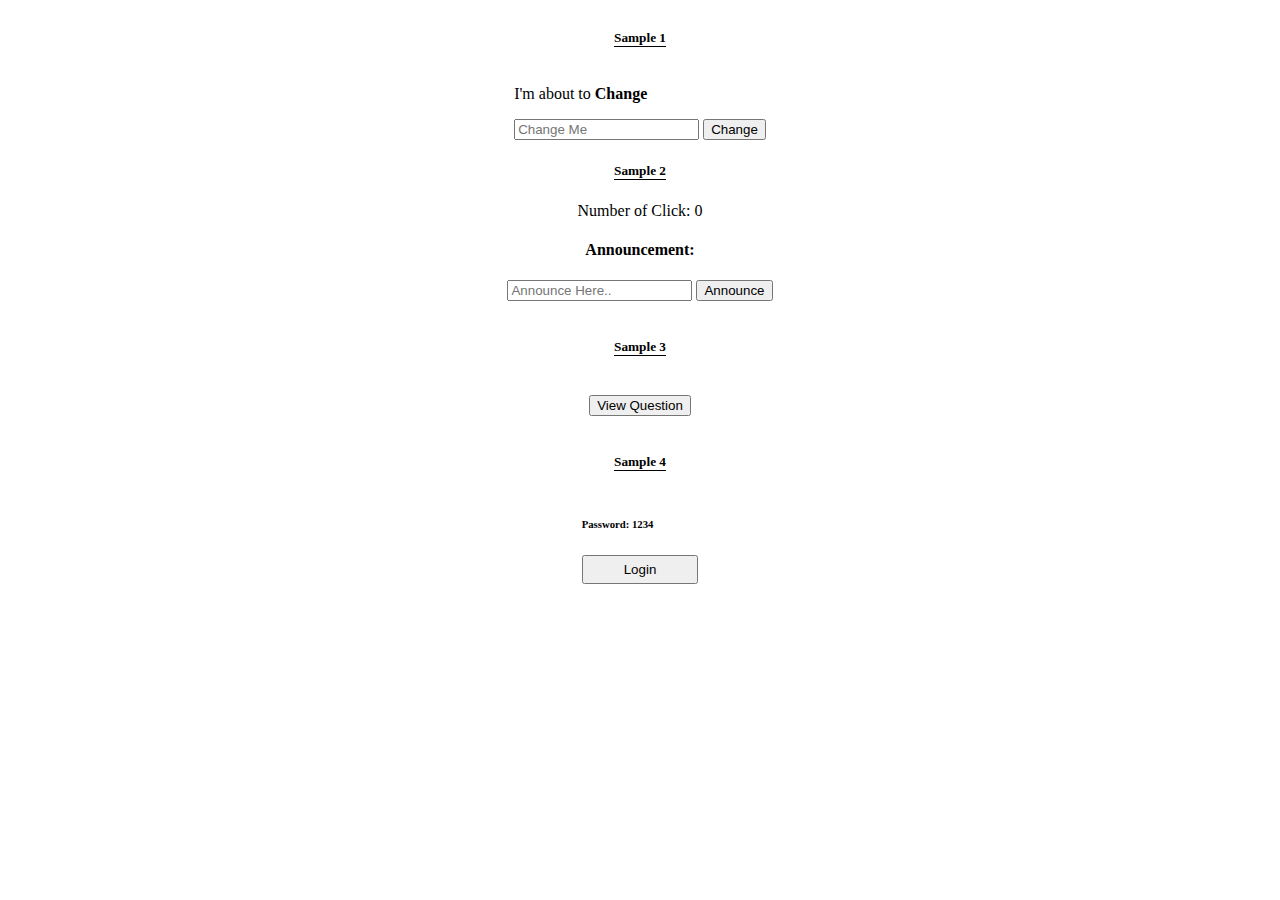
<file: 4day/index.html>
<!DOCTYPE html>
<html lang="en">

<head>
    <meta charset="UTF-8">
    <meta name="viewport" content="width=device-width, initial-scale=1.0">
    <link rel="stylesheet" href="./index.css">
    <title>Day 4</title>
</head>

<body>
    <!-- Number 1-->
    <h5>Sample 1</h5>
    <div>
        <p id="editMe">I'm about to <strong>Change</strong></p>
        <input id="inputOne" placeholder="Change Me"> <button id="clickingOne">Change</button>
    </div>
    <!-- Number 2-->
    <h5>Sample 2</h5>
    <div id="announce">
        Number of Click: <span>0</span>
        <h4>Announcement: </h4><input id="sample2Input" placeholder="Announce Here..">
        <button id="announceBtn">Announce</button>
        <p id="samp2Result"> </p>
    </div>

    <!-- Number 3-->
    <h5>Sample 3</h5>
    <div>
        <p>
            <button style="cursor: pointer;" id="threeBtn">View Question</button>
        </p>
    </div>
    <!-- Sample 4 -->
    <h5>Sample 4</h5>
    <div>
        <h6>Password: 1234</h6>
        <button style="cursor: pointer;" id="fourBtn">Login</button>
    </div>
    <!-- Always on the buttom-->
    <script src="./index.js"></script>
</body>

</html>
</file>
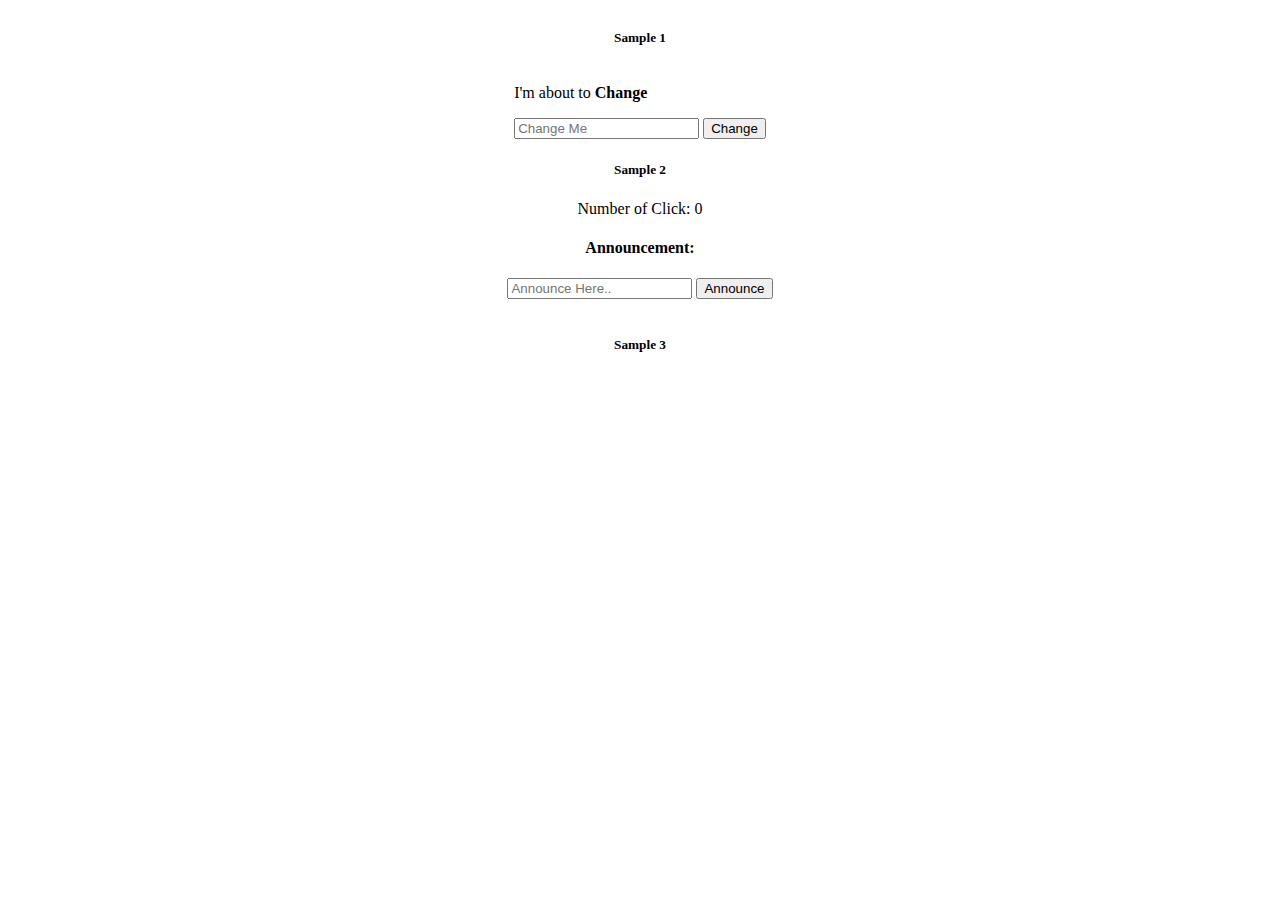
<file: day4/index.html>
<!DOCTYPE html>
<html lang="en">
<head>
    <meta charset="UTF-8">
    <meta name="viewport" content="width=device-width, initial-scale=1.0">
    <link rel="stylesheet" href="./index.css">
    <title>Day 4</title>
</head>
<body>
    <!-- Number 1-->
     <h5>Sample 1</h5>
    <div>
        <p id="editMe">I'm about to <strong>Change</strong></p>
        <input id="inputOne" placeholder="Change Me"> <button id="clickingOne">Change</button>
    </div>
    <!-- Number 2-->
     <h5>Sample 2</h5>
     <div id="announce">
        Number of Click: <span>0</span>
        <h4>Announcement: </h4><input id="sample2Input" placeholder="Announce Here..">
        <button id="announceBtn">Announce</button>
        <p id="samp2Result"> </p>
     </div>

     <!-- Number 3-->
      <h5>Sample 3</h5>
    <!-- Always on the buttom-->
    <script src="./index.js"></script>
</body>
</html>
</file>
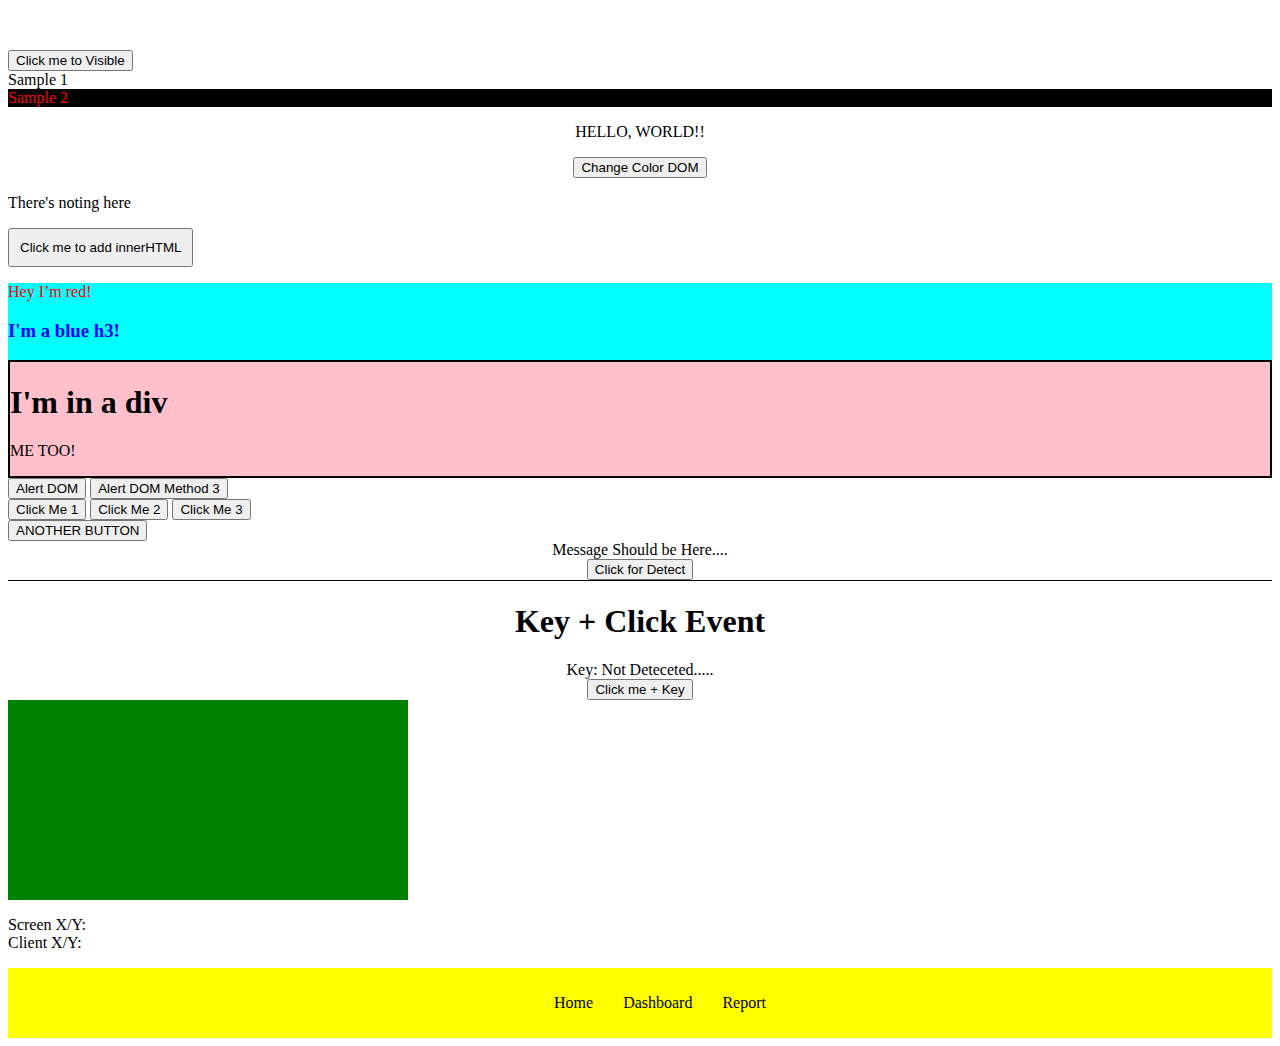
<file: DOM/index.html>
<!DOCTYPE html>
<html lang="en">

<head>
    <meta charset="UTF-8">
    <meta name="viewport" content="width=device-width, initial-scale=1.0">
    <script src="./index.js" defer></script>
    <title>Document</title>
</head>
<style>
    #demoCLICK {
        color: red;
        font-weight: bolder;

    }
</style>

<body>
    <div id="container">
        <p id="imHidden" style="visibility: hidden;">HELLO WORLD!</p>
        <button id="clicker">Click me to Visible</button>
        <div id="divOne">Sample 1</div>
        <div id="divTwo">Sample 2</div>
    </div>
    <!-- Update -->
    <div id="clickDOM" style="text-align: center;">
        <p id="afterClick">HELLO, WORLD!!</p>
        <button onclick="clickMeDOM()">Change Color DOM</button>
    </div>
    <!-- Add/Create and Remove-->
    <div id="innerHTMLsample">
        <p id="innerToRemove">There's noting here</p>
        <button id="clickerForInner" style="cursor: pointer; padding: 10px;">Click me to add innerHTML</button>
    </div>

    <div id="exercise" style="background-color: aqua;">
    </div>

    <button id="btnAlert">Alert DOM</button>
    <button id="btnAlertMethod3">Alert DOM Method 3</button>

    <!-- Correct -->
    <div id="containerRizzz">
        <button id="one" value="ISA">Click Me 1</button>
        <button id="two" value="DALAWA">Click Me 2</button>
        <button id="three" value="TATLO">Click Me 3</button>
    </div>

    <button id="anotherBtn">ANOTHER BUTTON</button>
    <!-- Click Detect-->
    <div id="mouseEventSample" style="text-align: center;">
        <a id="msEventWhat"> Message Should be Here....</a> <br>
        <button id="msEvent">Click for Detect</button>
    </div>
    <!-- Key + Click Event-->
    <div id="keyWithBtn" style="text-align: center; border-top: 1px solid black;">
        <h1>Key + Click Event</h1>
        <a id="clickMsg">Key: Not Deteceted.....</a><br>
        <button id="clickKey">Click me + Key</button>
    </div>
    <!-- X and Y Tacking on Mouse-->
    <div id="trackArea" style="height: 200px; width: 400px; border: 1px black; background-color: green;"></div>
    <p id="log">
        Screen X/Y: <br>
        Client X/Y:</p>

    <!-- Event Delegation-->
    <div style="display: flex; justify-content: center; background-color: yellow;">
        <ul id="menu" style="display: flex; justify-content: space-evenly; text-decoration: none; list-style: none; ">
            <li><a id="home">Home</a></li>
            <li><a id="dashboard">Dashboard</a></li>
            <li><a id="report">Report</a></li>
        </ul>
        <style>
            #menu li{
                padding: 10px 15px;
            }
            #menu li a{
                cursor: pointer;
            }
        </style>
    </div>


    
</body>

</html>
</file>
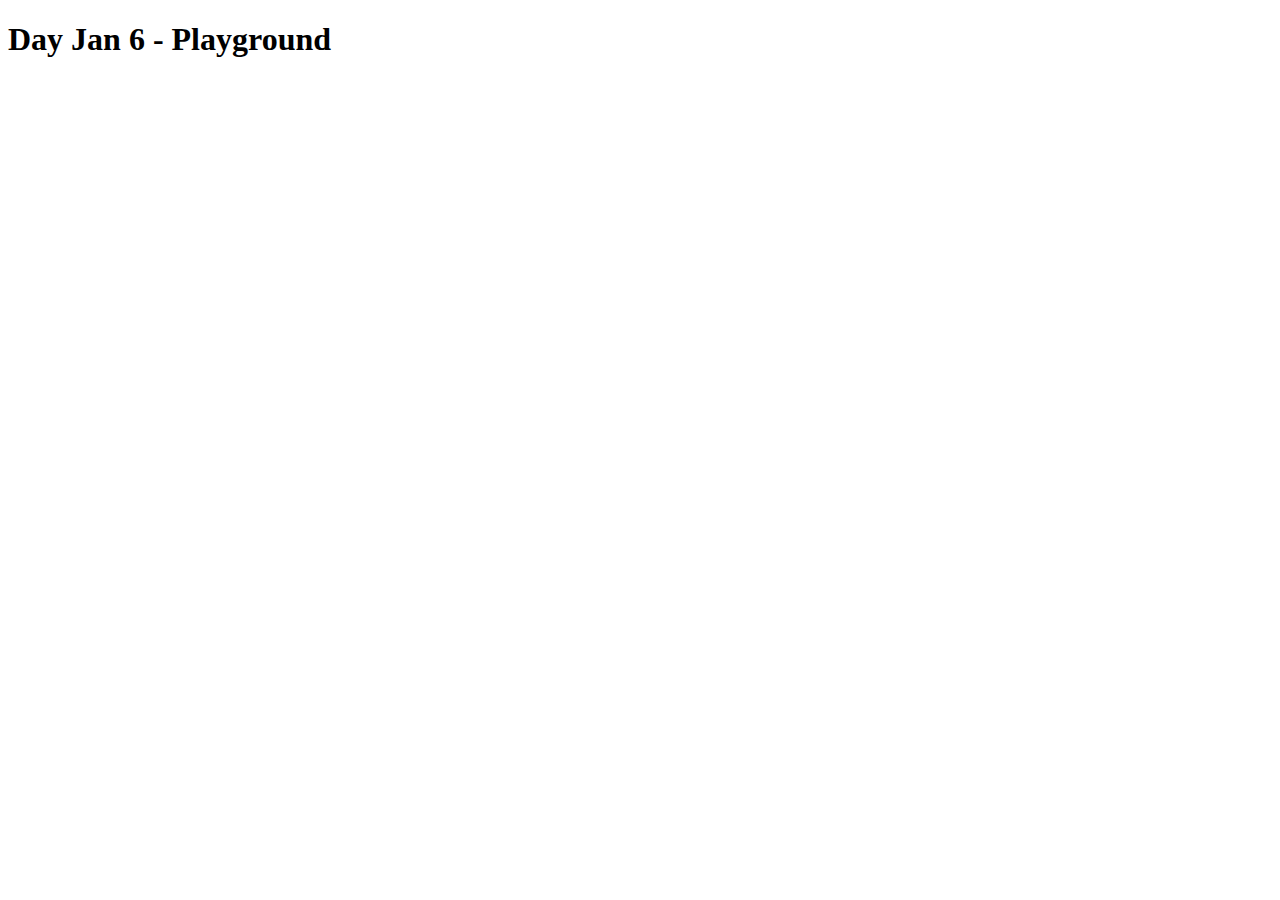
<file: jan6/index.html>
<!DOCTYPE html>
<html lang="en">
<head>
    <meta charset="UTF-8">
    <meta name="viewport" content="width=device-width, initial-scale=1.0">
    <title>Day Jan 6 - Playground</title>
</head>
<body>
    <h1>Day Jan 6 - Playground</h1>



    <script src="./index.js"></script>
</body>
</html>
</file>
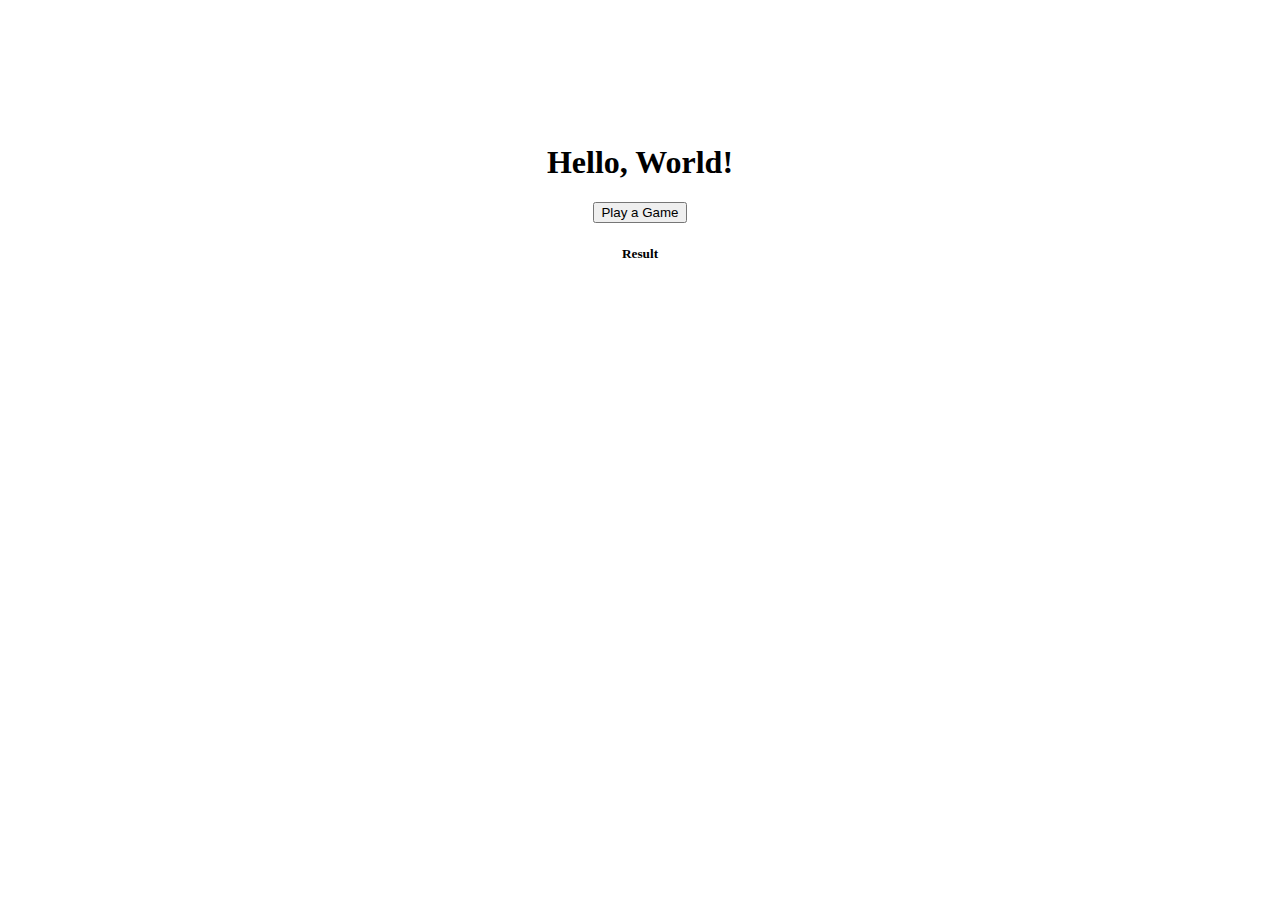
<file: rpsTOP/index.html>
<!DOCTYPE html>
<html lang="en">
<head>
    <meta charset="UTF-8">
    <meta name="viewport" content="width=device-width, initial-scale=1.0">
    <title>Rock, Paper, Scissor</title>
</head>
<body>
    <div style="text-align: center; margin-top: 9em;">
    <h1>Hello, World!</h1>
    <button id="buttonHuman">Play a Game</button>
    <h5 id="gameResult">Result</h5>
    <script src="./index.js"></script>
    </div>
</body>
</html>
</file>
<file: 4day/index.css>
body
{
    justify-content: center;
    display: flex;
    flex-wrap: wrap;
    flex-direction: column;
    align-items: center;
}
#announce
{
    display: -ms-inline-grid;
    text-align: center;
}

#announceBtn
{
    cursor: pointer;
}
#fourBtn
{
    padding: 5px 3em;
}

h5
{
    border-bottom: 1px double black;
}
</file>
<file: day4/index.css>
body
{
    justify-content: center;
    display: flex;
    flex-wrap: wrap;
    flex-direction: column;
    align-items: center;
}
#announce
{
    display: -ms-inline-grid;
    text-align: center;
}

#announceBtn
{
    cursor: pointer;
}
</file>
